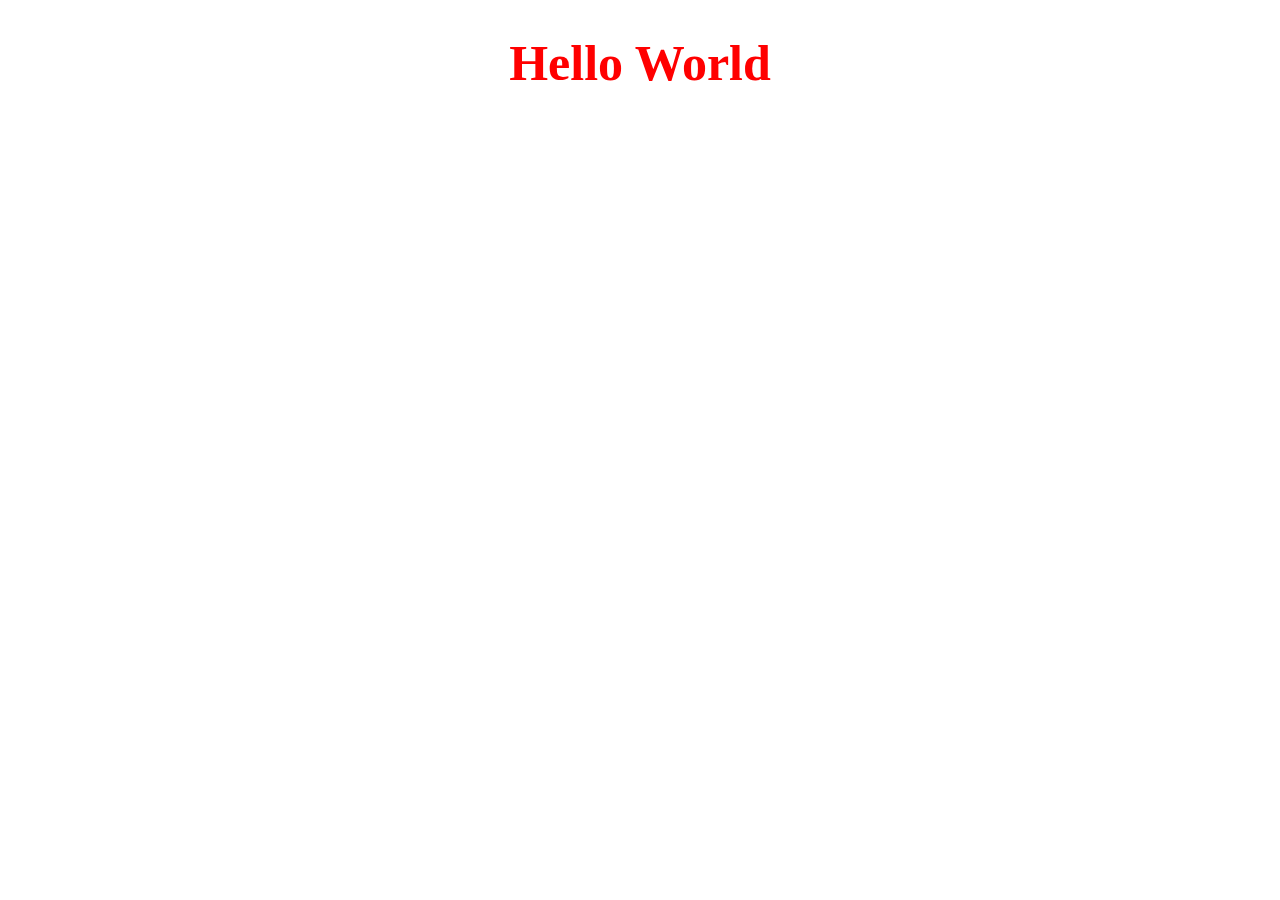
<file: demo.html>
<!DOCTYPE html>
<html lang="en">
<head>
    <meta charset="UTF-8">
    <meta name="viewport" content="width=device-width, initial-scale=1.0">
    <title>MY first website</title>
    <link rel="stylesheet" href="Demo.css">
</head>
<body>
    <h1 id="name">Hello World</h1>
</body>
</html>
</file>
<file: Demo.css>
#name{
    display: flex;
    justify-content: center;
    align-items: center;
    font-size: 50px;
    color: red;
}
body{
    background-image: url(https://th.bing.com/th/id/R.63be24348856919856f4184631a12f55?rik=qh3r9%2fTo2jgAow&riu=http%3a%2f%2fwallpapercave.com%2fwp%2f9quGkLG.jpg&ehk=0Xx4Qv2EDKAKYFWXlL4agJowBrvKUasWzeH%2fBkx2PUE%3d&risl=&pid=ImgRaw&r=0);
}
</file>
